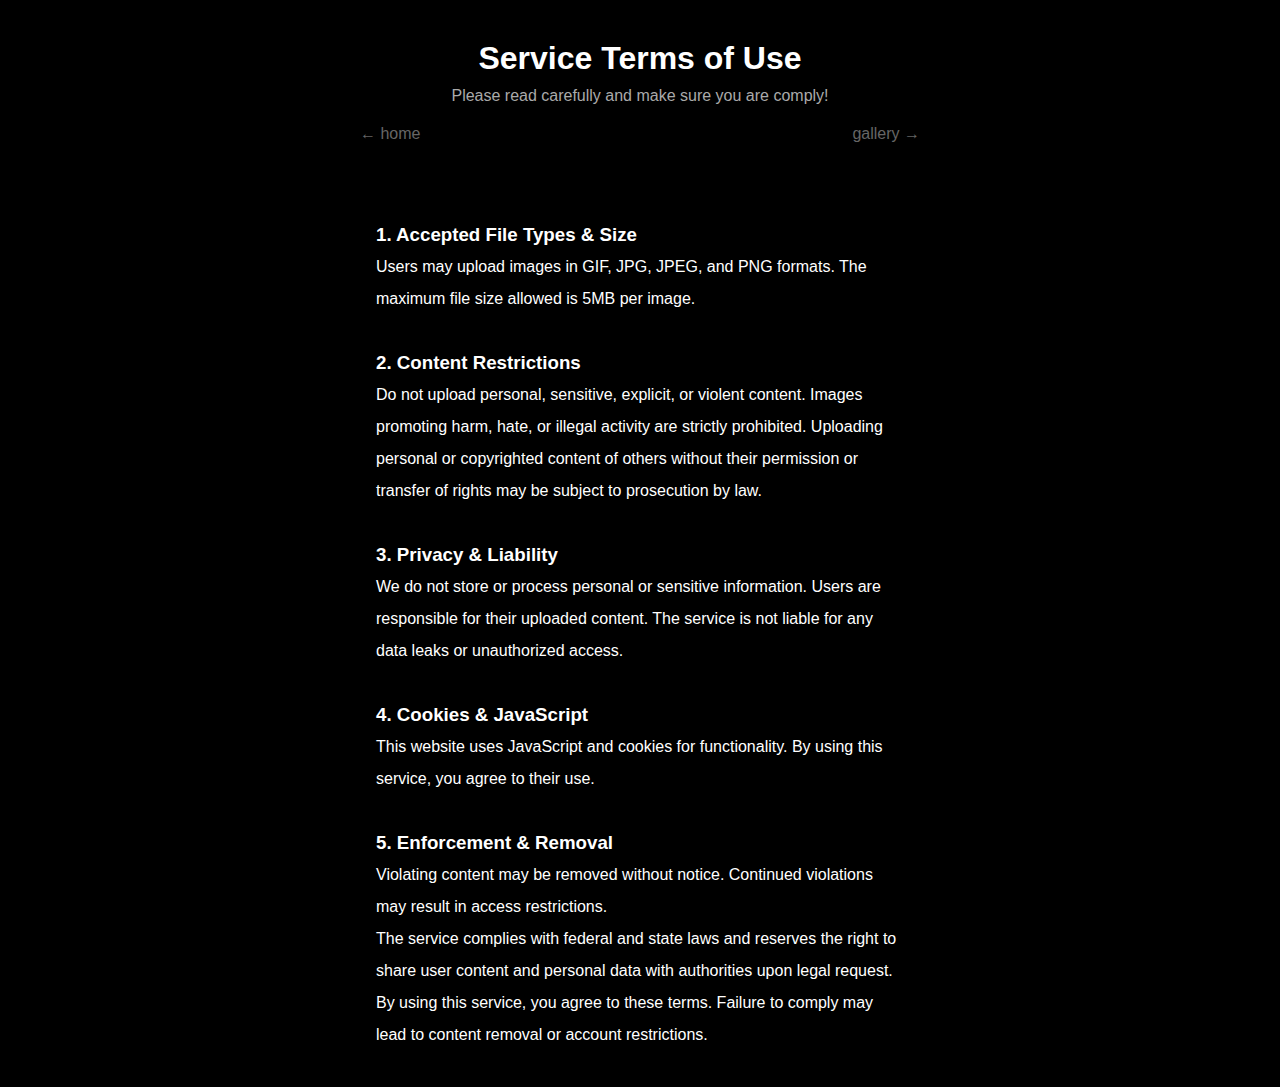
<file: static/terms.html>
<!DOCTYPE html>
<html lang="ru">
<head>
    <meta charset="UTF-8"/>
    <meta name="viewport" content="width=device-width, initial-scale=1.0"/>
    <title>Image Hosting Term of Use</title>
    <link rel="stylesheet" href="styles_main.css"/>
</head>
<body class="hero-body">

<header class="hero-header">
    <h1>Service Terms of Use</h1>
    <p>Please read carefully and make sure you are comply!</p>
          <div class="hero-nav">
    <div><a href="/">&larr;&nbsp;home</a></div>
    <div><a href="/images">gallery&nbsp;&rarr;</a></div>
          </div>
  </header>

<main>
    <section  class="hero-section-column">
       <div class="column-element">
         <h3>1. Accepted File Types & Size</h3>
         <p>Users may upload images in GIF, JPG,
           JPEG, and PNG formats. The maximum file size allowed is 5MB per image.</p>
       </div>
      <div class="column-element">
        <h3>2. Content Restrictions</h3>
        <p>Do not upload personal, sensitive, explicit, or violent content.
          Images promoting harm,
          hate, or illegal activity are strictly prohibited.
          Uploading personal or copyrighted content of others
          without their permission or transfer of rights may be
          subject to prosecution by law.</p>
      </div>
      <div class="column-element">
        <h3>3. Privacy & Liability</h3>
        <p>We do not store or process personal or sensitive information.
          Users are responsible for their uploaded content.
          The service is not liable for any data leaks or unauthorized access.</p>
      </div>
      <div class="column-element">
        <h3>4. Cookies & JavaScript</h3>
        <p>This website uses JavaScript and cookies for functionality.
          By using this service, you agree to their use.</p>
      </div>
      <div class="column-element">
        <h3>5. Enforcement & Removal</h3>
        <p>Violating content may be removed without notice.
          Continued violations may result in access restrictions.
        <br>
        <p>
        The service complies with federal and state laws and reserves
        the right to share user content and personal data with authorities
        upon legal request.</p>
        <p>By using this service, you agree to these terms. Failure
        to comply may lead to content removal or account restrictions.</p>
      </div>
    </section>
</main>
</body>
</html>
</file>
<file: static/styles_main.css>
* {
  margin: 0;
  padding: 0;
  box-sizing: border-box;
}

body.hero-body {
  background-color: #000;
  color: #fff;
  font-family: Arial, sans-serif;
  text-align: center;
  height: 100vh;
  display: flex;
  flex-direction: column;
  justify-content: space-between;
}

.hero-header {
  padding: 40px 20px;
}

.hero-header h1 {
  font-size: 2rem;
  margin-bottom: 10px;
}

.hero-header p {
  font-size: 1rem;
  margin-bottom: 20px;
  color: #aaa;
}

.hero-nav {
  display: flex;
  max-width: 600px;
  flex-direction: row;
  align-items: center;
  justify-content: space-between;
  cursor: pointer;
  margin: 0 auto 0 auto;
}


.hero-nav a {
  text-decoration: none;
  color: #666;
  padding: 12px 20px;
  border-radius: 4px;
  border: none;
}
.hero-nav a:visited {
  text-decoration: none;
  color: #666;
}
.hero-nav a:active {
  text-decoration: none;
  color: #666;
}
.hero-nav a:hover {
  background-color: #0052cc;
  color: #ffffff;
}

.hero-button {
  display: inline-block;
  background-color: #007BFF;
  color: #fff;
  padding: 12px 24px;
  text-decoration: none;
  border-radius: 5px;
  transition: background-color 0.3s;
}

.hero-button:hover {
  background-color: #0056b3;
}


.hero-section {
  flex: 1;
  display: flex;
  justify-content: center;
  align-items: center;
  padding: 20px;
}

.hero-section-column {
  display: flex;
  margin: 0 auto 0 auto;
  max-width: 600px;
  flex-direction: column;
  justify-content: center;
  align-items: center;
  line-height: 2em;
  padding: 20px;
}
.column-element {
  padding: 1rem;
  text-align: left;
}

.hero-section img {
  max-width: 80%;
  height: auto;
  object-fit: cover;
}
</file>
